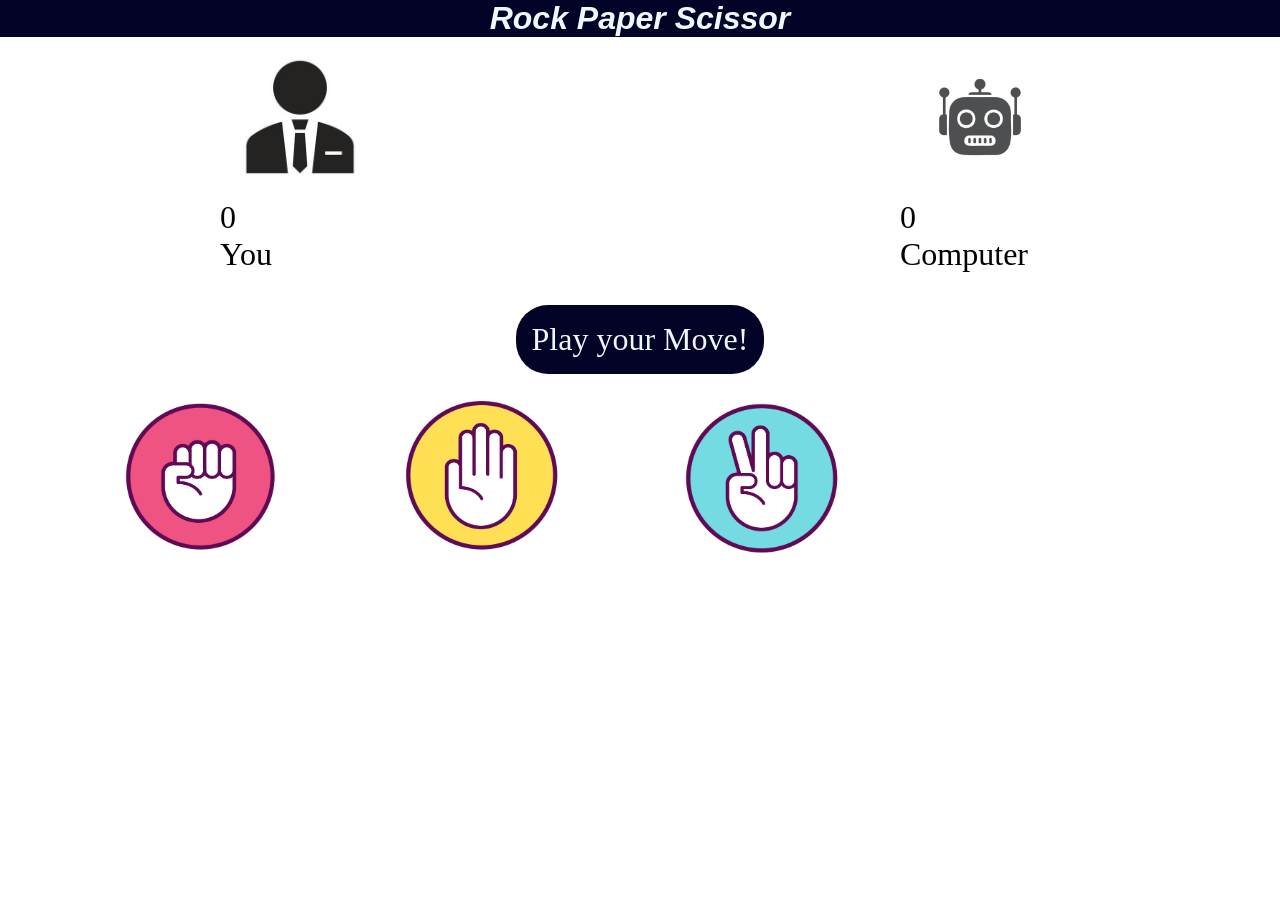
<file: StonePaperScissor/index.html>
<!doctype html>
<html lang="en">
  <head>
    <meta charset="UTF-8" />
    <meta name="viewport" content="width=device-width, initial-scale=1.0" />
    <title>Rock Paper Scissor Game</title>
    <link rel="stylesheet" href="style.css" />
  </head>
  <body>
    <header><h1>Rock Paper Scissor</h1></header>

    <div class="score">
      <div class="user-score">
        <div class="moveImg">
          <img src="human.jpg" alt="Your move" id="userImg" />
        </div>
        <p id="user-count">0</p>
        <p>You</p>
      </div>
      <div class="comp-score">
        <div class="moveImg">
          <img src="robot.jpg" alt="Comp move" id="compImg" />
        </div>
        <p id="comp-count">0</p>
        <p>Computer</p>
      </div>
    </div>

    <div class="msg-box">
      <div class="msg">Play your Move!</div>
    </div>

    <div class="choices">
      <div class="choice" id="rock">
        <img src="rock.png" alt="Rock" />
      </div>
      <div class="choice" id="paper">
        <img src="paper.png" alt="paper" />
      </div>
      <div class="choice" id="scissor">
        <img src="scissor.png" alt="scissor" />
      </div>
    </div>
  </body>
  <script src="practice.js"></script>
</html>
</file>
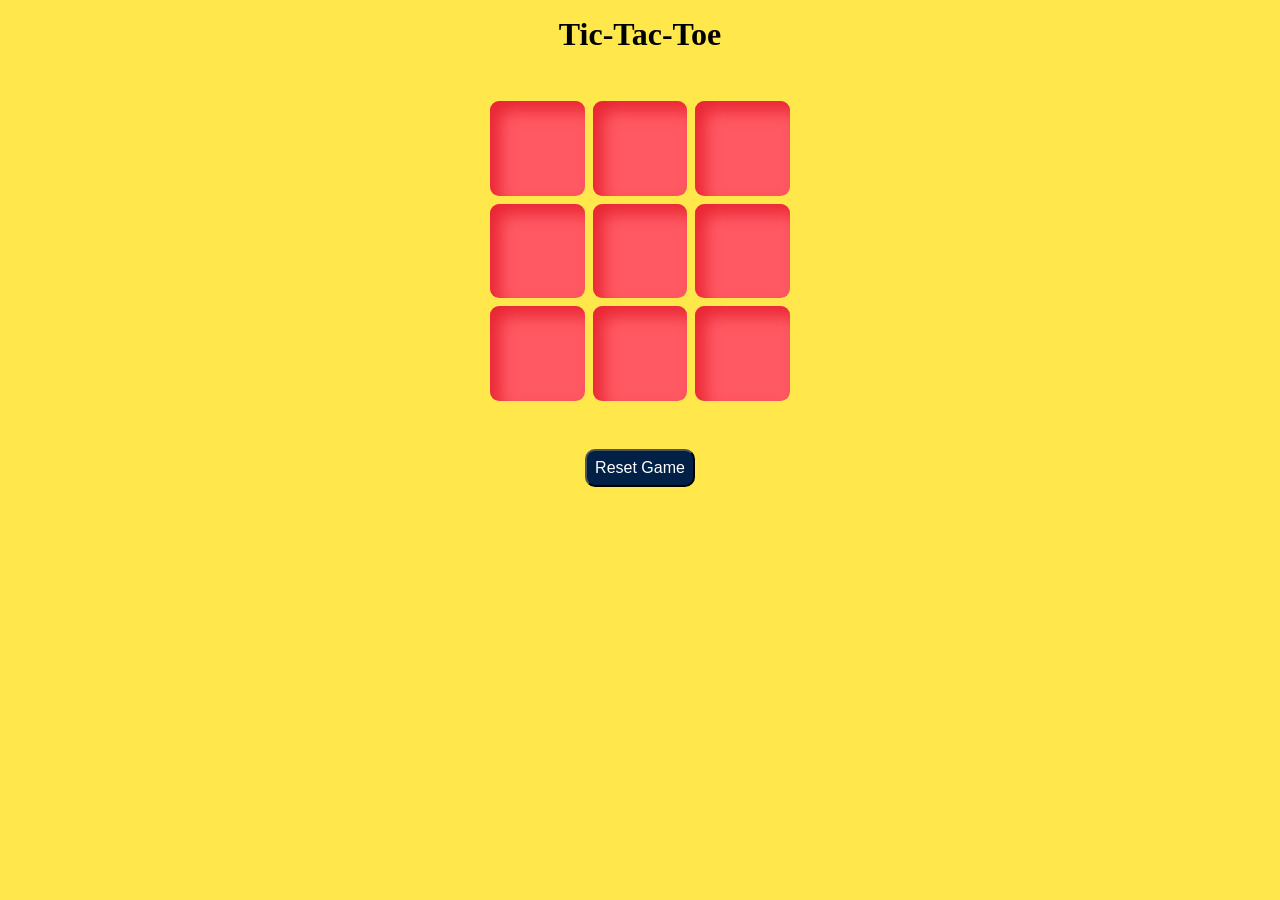
<file: TicTacToe/index.html>
<!doctype html>
<html lang="en">
  <head>
    <meta charset="UTF-8" />
    <meta name="viewport" content="width=device-width, initial-scale=1.0" />
    <title>TicTacToe</title>
    <link rel="stylesheet" href="style.css">
  </head>
  <body>
    <div class="msgContainer hide" >
       <div class="winmsg"></div>
       <button id="newGameBtn">Click for New Game</button>
      </div>
    <header><h1>Tic-Tac-Toe</h1></header>
    <div class="container">
      <div class="box"></div>
      <div class="box"></div>
      <div class="box"></div>
      <div class="box"></div>
      <div class="box"></div>
      <div class="box"></div>
      <div class="box"></div>
      <div class="box"></div>
      <div class="box"></div>
    </div>
    <button id="resetBtn"> Reset Game</button>
    <script src="script.js"></script>
  </body>
</html>
</file>
<file: StonePaperScissor/style.css>
* {
  padding: 0;
  margin: 0;
}
h1 {
  display: flex;
  justify-content: center;
  align-items: center;
  background-color: rgb(3, 3, 40);
  color: aliceblue;
  font-style: italic;
  font-family: "Gill Sans", "Gill Sans MT", Calibri, "Trebuchet MS", sans-serif;
}

.choices {
  margin-top: 20px;
  display: flex;
  height: 10rem;
  width: 60rem;
  justify-content: space-evenly;
  padding: 2px;
}

img {
  /* to decide img size,target img itself, reducing size of parent will not make img to shrink */
  height: 10rem;
  width: 10rem;
}

.score {
  display: flex;
  justify-content: space-around;
  /* margin: 5px; */
  gap: 5rem;
  font-size: 2rem;
}

.msg-box {
  display: flex;
  margin-top: 2rem;
  justify-content: center;
}

.msg {
  font-size: 2rem;
  padding: 1rem;
  background-color: rgb(3, 3, 40);
  color: aliceblue;
  display: inline;
  border-radius: 2rem;
}
.choice {
  display: flex;
  justify-content: center;
  align-items: center;
  border-radius: 50%;
  transition: all;
}
.moveImg {
  font-size: 0.5rem;
}

.choice:hover {
  background-color: purple;
}
</file>
<file: TicTacToe/style.css>
* {
  padding: 0;
  margin: 0;
}
body {
  display: flex; /* ths made heading and container arrage in same row, to avid make flex-dir:columns */
  flex-direction: column;
  justify-content: center;
  align-items: center;
  background-color: #ffe74c;
}
h1 {
  font-family: cursive;
  margin-top: 1rem;
}

.container {
  margin: 3rem;
  text-align: center;
  display: grid;
  height: 300px;
  width: 300px;
  grid-template-columns: repeat(3, 1fr);
  grid-template-rows: repeat(3, 1fr);
  gap: 0.5rem;
}
.box {
  display: flex;
  /* box-shadow 0th val[optional] => if set inset  to move shadow inside | 1stvalue  is horizontal-Shadow
  2nd= vertical|  3rd=blur|4=Color (can be currentColor)  more we can repeat these values as 5,6,7 to add shadow to previous box shadow*/
  box-shadow: inset 10px 10px 1rem #e92734;
  border-radius: 10%;
  background-color: #ff5964;
  color: #ffffff;
  font-size: 2rem;
  justify-content: center;
  align-items: center;
}
#resetBtn {
  padding: 0.5rem;
  font-size: 1rem;
  border-radius: 10px;
  background-color: #002046;
  color: #ffffff;
}

.msgContainer {
  display: flex;
  flex-direction: column;
  align-items: center;
  margin-bottom: 1rem;
}
.hide {
  display: none;
  /* to hide the msgContainer */
  /* why made another class to hide: so that whenever not req, it can be removed from class list */
}

#newGameBtn {
  padding: 0.5rem;
  font-size: 1rem;
  border-radius: 10px;
  background-color: #002046;
  color: #ffffff;
}

.winmsg {
  font-size: 4rem;
  text-align: center;
  color: #002046;
}
</file>
